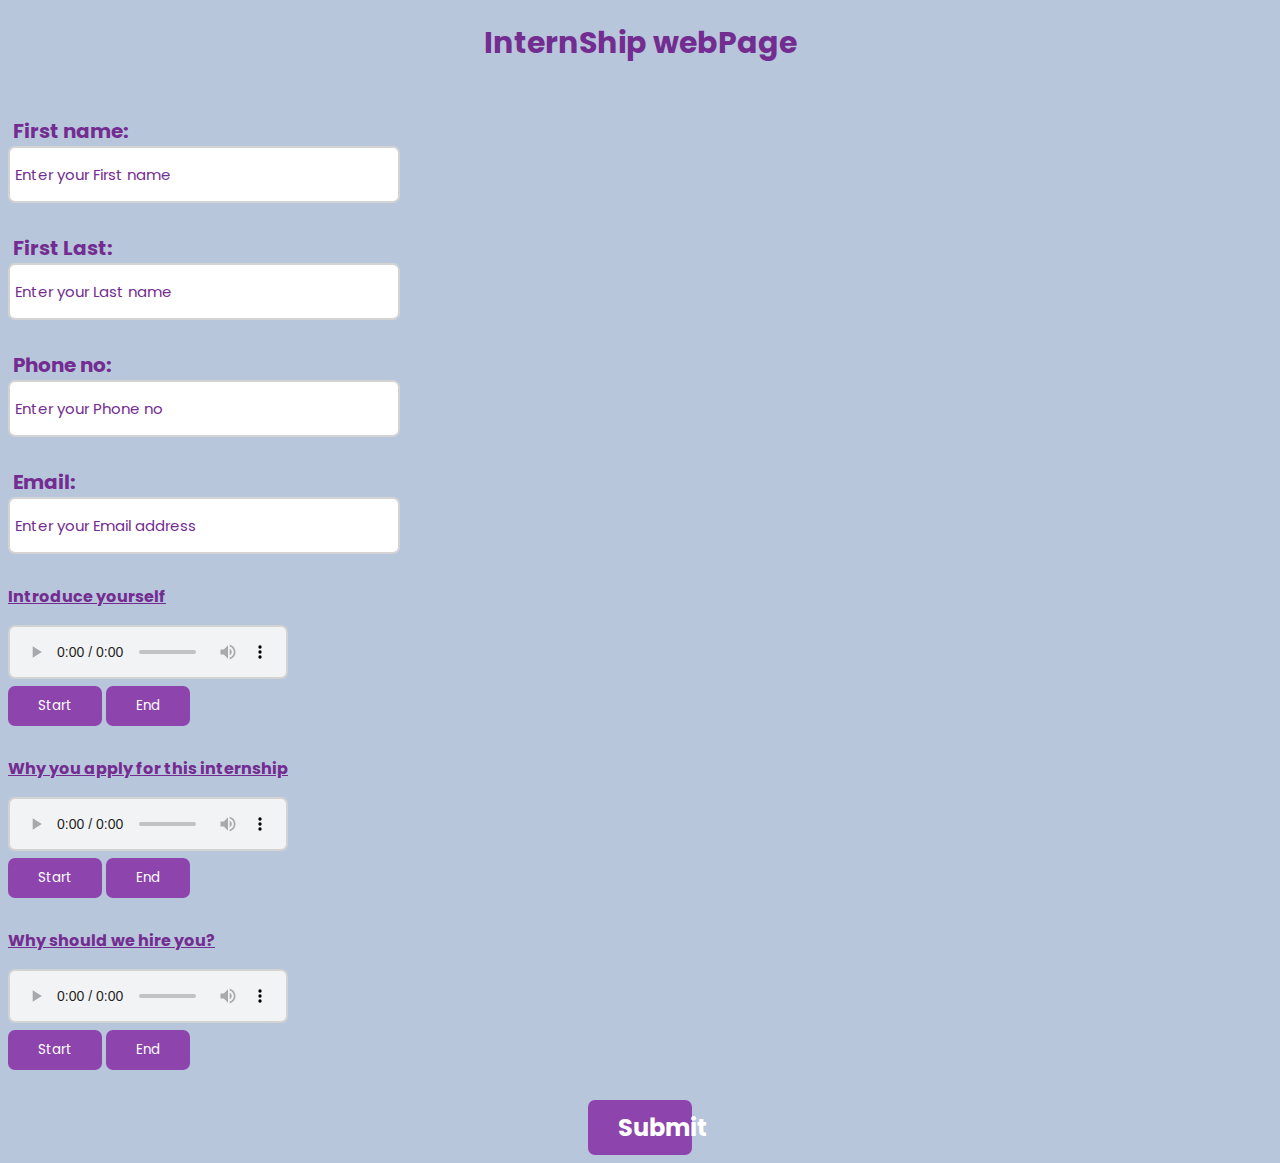
<file: index.html>
<!DOCTYPE html>
<html lang="en">
  <head>
    <meta charset="UTF-8" />
    <meta name="viewport" content="width=device-width, initial-scale=1.0" />
    <link rel="stylesheet" href="style.css" />
    <title>InternShip</title>
  </head>
  <body>
    <h1>InternShip webPage</h1>
    <form action="">
      <span class="line"></span>
      <div class="main_div">
        <div>
          <span>First name: </span><br />
          <input required type="text" placeholder="Enter your First name" />
        </div>
        <div>
          <span>First Last: </span><br />
          <input required type="text" placeholder="Enter your Last name" />
        </div>
        <div>
          <span>Phone no: </span><br />
          <input required type="text" placeholder="Enter your Phone no" />
        </div>
        <div>
          <span>Email: </span><br />
          <input required type="email" placeholder="Enter your Email address" />
        </div>
        <div>
          <p>Introduce yourself</p>
          <audio id="audio" controls></audio><br />
          <button id="startBtn">Start</button>
          <button id="endBtn">End</button>
        </div>
        <div >
          <p>Why you apply for this internship</p>
          <audio id="audio2" controls></audio><br />
          <button id="btn2">Start</button>
          <button id="endBtn2">End</button>
        </div>
        <div>
          <p>Why should we hire you?</p>
          <audio id="audio3" controls></audio><br />
          <button id="startBtn3">Start</button>
          <button id="endBtn3">End</button>
        </div>
      </div>
    </form>
    <h2 class="btn" id="submitBtn">Submit</h2>
    <script src="script.js"></script>
  </body>
</html>
</file>
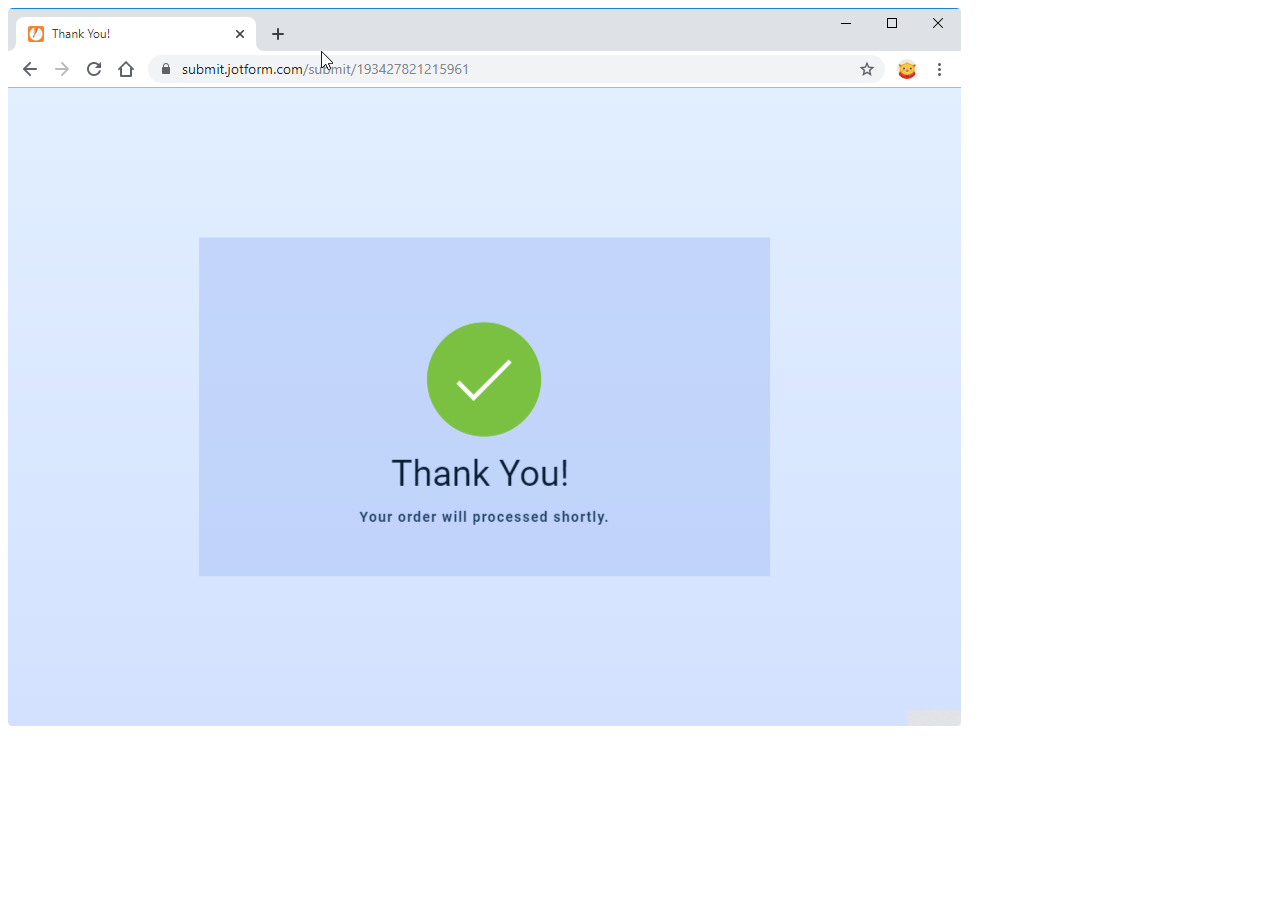
<file: submit.html>
<!DOCTYPE html>
<html lang="en">
<head>
    <meta charset="UTF-8">
    <meta http-equiv="X-UA-Compatible" content="IE=edge">
    <meta name="viewport" content="width=device-width, initial-scale=1.0">
    <title>Submit successfully</title>
</head>
<body>
    <img src="./12102019_a8FJwn3ej5.png" alt="">
</body>
</html>
</file>
<file: style.css>
@import url("https://fonts.googleapis.com/css2?family=Poppins:wght@200;400&display=swap");
* {
  box-sizing: border-box;
  font-family: "Poppins", sans-serif;
}
body {
  background-color: #b8c6db;
  background-image: linear-gradient(315deg,  #f5f7fa 100%, #b8c6db 0%,);
}
h1 {
  font-size: 30px;
  color: #732d91;
  text-align: center;
  transition: 0.5s;
}
h1:hover {
  letter-spacing: 0.1rem;
  text-decoration: underline;
  transition: 0.9s;
}
.main_div div {
  margin-bottom: 30px;
}
input {
  padding-top: 15px;
  padding-bottom: 15px;
  padding-left: 5px;
  padding-right: 90px;
  font-size: 15px;
  border: 2px solid lightgrey;
  border-radius: 7px;
}
input:focus {
  outline: none;
}
input::placeholder {
  color: #732d91;;
}
span {
  font-size: 20px;
  padding-left: 5px;
  font-weight: bold;
  color: #732d91;
}
p{
  text-decoration: underline;
  font-weight: bold;
  color: #732d91;
}
#audio,
#audio2,
#audio3 {
  background-color: #f1f3f4;
  border-radius: 7px;
  width: 280px;
  border: 2px solid lightgrey;
}

button {
  background-color: #8e44ad;
  color: #fff;
  border: none;
  cursor: pointer;
  padding: 10px 30px;
  border-radius: 7px;
}

button:hover {
  background-color: #732d91;
}

button:focus {
  outline: none;
  background-color: #5e3370;
}
.btn{
  align-items: center;
  text-align: center;
  background-color: #8e44ad;
  color: #fff;
  margin:0px 580px;
  border-radius: 7px;
  border: none;
  cursor: pointer;
  padding: 10px 30px;
}
</file>
